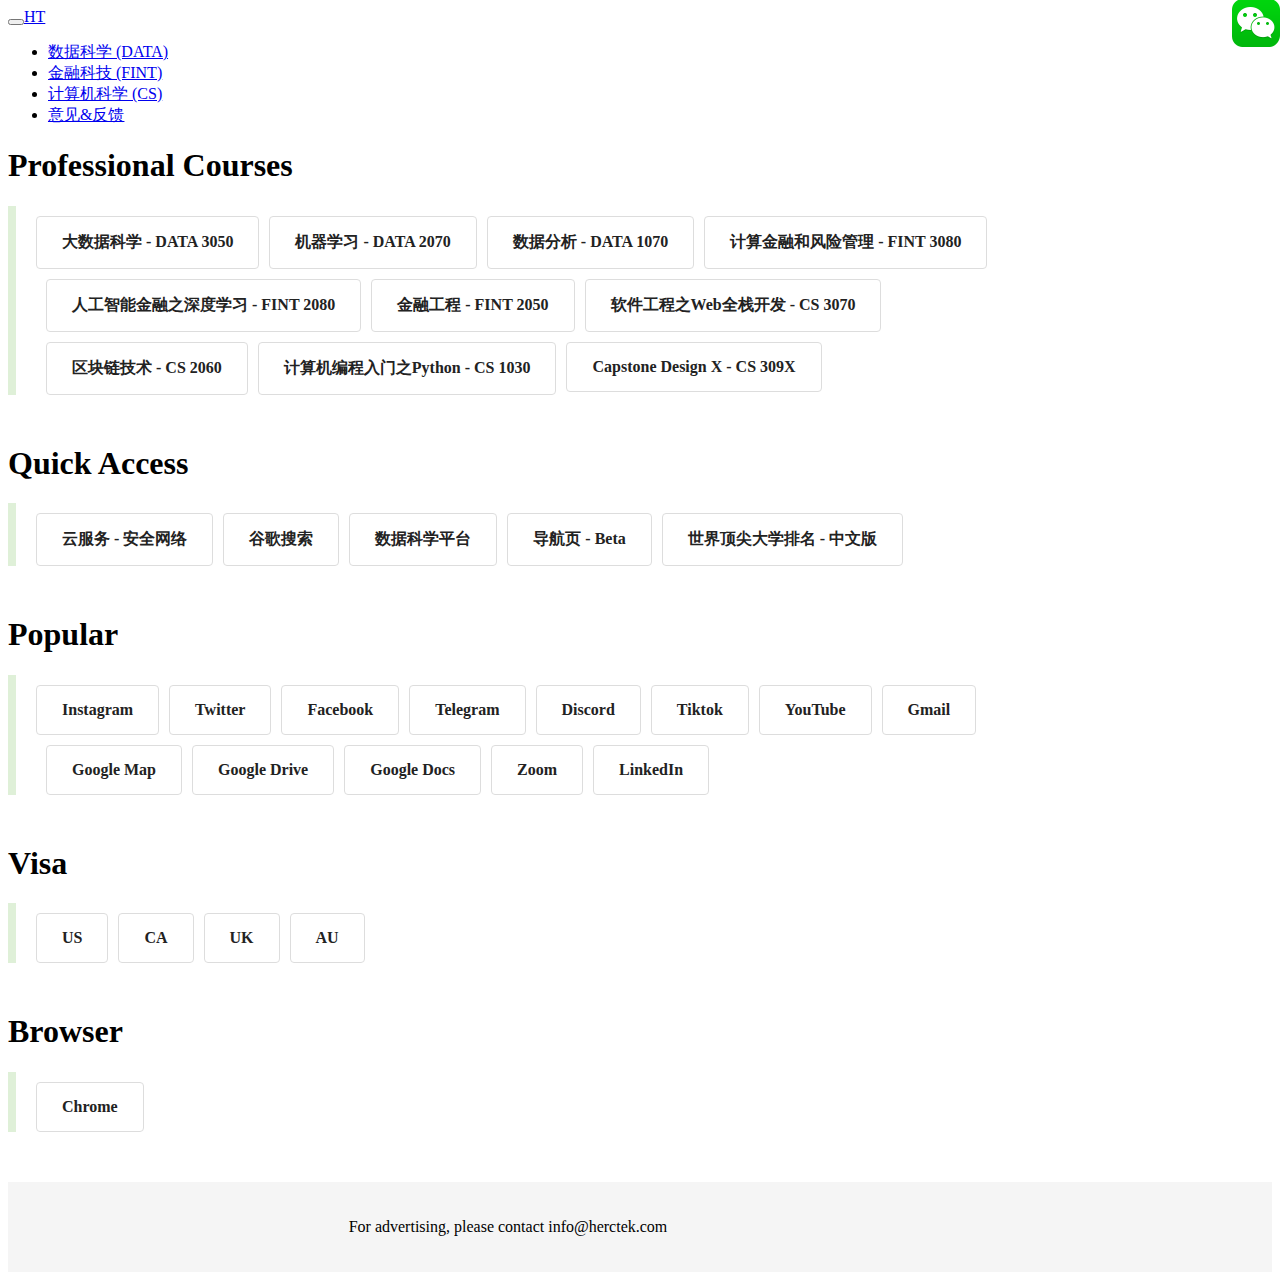
<file: index.html>
<!DOCTYPE html>
<html lang="en">

<head>
    <title>HT 教育科技</title>
    <link rel="shortcut icon" href="mobile/img/herctek.ico">
    <meta
        http-equiv="content-type"
        content="text/html; charset=utf-8"
    >
    <meta
        name="Keywords"
        content="HT"
    >
    <meta
        name="description"
        content="content"
    >
    <meta
        name="viewport"
        content="width=device-width,minimum-scale=1,maximum-scale=1,user-scalable=no"
    >
    <link
        href="https://ajax.aspnetcdn.com/ajax/bootstrap/2.3.2/css/bootstrap.min.css"
        rel="stylesheet"
    >
    <link
        rel="stylesheet"
        type="text/css"
        href="style-min.css"
    >
</head>
<script>
    if (/Mobi|Android|iPad|iPhone/i.test(navigator.userAgent) == true){
        window.location.replace("/mobile");
    };
        
    document.oncontextmenu = function () { return false; };
    document.onkeydown = function () {
        if ((window.event && window.event.keyCode == 123) || ((window.event) || (window.event.keycode == 67))) {
            event.keyCode = 0;
            event.returnValue = false;
            return false;
        }
    };
</script>
<body oncontextmenu=self.event.returnValue=false><a
        href="/"
        target="_blank"
        class="ribbon"
    ><img
            src="/pic/wechat.png"
            alt="Add me on Wechat"
        ></a>
    <div class="navbar navbar-inverse">
        <div class="navbar-inner">
            <div class="container"><button
                    type="button"
                    data-toggle="collapse"
                    data-target=".nav-collapse"
                    class="btn btn-navbar"
                ><span class="icon-bar"></span><span class="icon-bar"></span><span class="icon-bar"></span></button><a
                    href="/"
                    class="brand"
                >HT</a>
                <div class="nav-collapse collapse">
                    <ul class="nav">
                        <li><a href="https://en.wikipedia.org/wiki/Data_science" target="_blank">数据科学 (DATA)</a></li>
                        <li><a
                                href="https://en.wikipedia.org/wiki/Financial_technology"
                                target="_blank"
                            >金融科技 (FINT)</a></li>
                        <li><a
                                href="https://en.wikipedia.org/wiki/Computer_science"
                                target="_blank"
                            >计算机科学 (CS)</a></li>
                        <li><a
                                href="javascript:;"
                                data-toggle="feedback"
                            >意见&反馈</a></li>
                    </ul>
                </div>
            </div>
        </div>
    </div>
    <div class="container">
        <div
            id="Course"
            class="list-con"
        >
            <div class="page-header">
                <h1>Professional Courses</h1>
            </div>
            <div class="tags-list"><a
                    href="https://www.herctek.com/"
                    data-des="This course covers Big Data fundamentals including an overview of Hadoop MapReduce and Spark. Covers Cloud fundamentals and Big Data Analytics on Cloud-based platforms including an introduction to a specific Cloud platform such as Microsoft Azure, Amazon Web Services, or Google Cloud Platform along with common practices for this platform. Covers Cloud technologies to store and process structured, unstructured and semi-structured data. Covers Cloud-based implementation of Real-time Analytics and Machine Learning."
                    data-index="81"
                    target="_blank"
                    class="tag"
                >大数据科学 - DATA 3050 </a><a
                    href="https://www.herctek.com/"
                    data-des="Basic concepts and programming tools for handling and processing data. Includes data acquisition, cleaning data sources, application of machine learning techniques and data analysis techniques, large-scale computation on a computing cluster."
                    data-index="78"
                    target="_blank"
                    class="tag"
                >机器学习 - DATA 2070 </a><a
                    href="https://www.herctek.com/"
                    data-des="The objective of the course is to examine the construction of computational algorithms in solving financial problems, such as risk-aware decision-making, asset pricing, portfolio optimization and hedging. Considerable attention is devoted to the application of computational and programming techniques to financial, investment and risk management problems. Materials in this course are quantitative and computational in nature as well as analytical. Topics include mean-variance portfolio optimization, simulation (Monte Carlo) methods, scenario-based risk optimization, hedging, uncertainty modeling, asset pricing, simulating stochastic processes, and numerical solutions of differential equations. Python is the primary computational and modeling software used in this course, we also briefly describe other programming environments such as R, Matlab and C/C++ used in financial engineering. Practical aspects of financial and risk modeling, which are used by industry practitioners, are emphasized."
                    data-index="104"
                    target="_blank"
                    class="tag"
                >数据分析 - DATA 1070 </a><a
                    href="https://www.herctek.com/"
                    data-des="This course covers topics fundamental to data analytics and machine learning, including an introduction
                    to Python and common packages, probability and statistics, matrix representations and fundamental
                    linear algebra operations, basic algorithms and data structures, discrete math and continuous
                    optimization. "
                    data-index="82"
                    target="_blank"
                    class="tag"
                >计算金融和风险管理 - FINT 3080</a><a
                    href="https://www.herctek.com/"
                    data-des="In this course we’ll give an overview of several applications of machine learning to capital market forecasting and credit modeling, beginning with regressions, “shallow” layered machine learning models (e.g. Support Vector Machines, Random Forests), and ending with “deep” layered machine learning models (e.g. Long Short Term Memory Networks). Each model is discussed in detail as to what input variables and what architecture is used (rationale), how the model’s learning progress is evaluated and how machine learning scientists and capital market traders evaluate the model’s final performance so that by the end of the course, the students should be able to identify the main features of a machine learning model for capital market forecasting and to evaluate if it is likely to be useful and if it is structured efficiently in terms of inputs and outputs.

                    The course covers (but it is not limited to) the following subjects: Training and testing workflow: scaling, cross-validation pipelines. Gradient descent: mini-batch, stochastic. Financial metrics: profitability and risk. Financial feature engineering. Models: multivariate regression, logistic regression, support vector machines, principal component analysis, decision trees, random forests, k-means, and hierarchical clustering, Gaussian mixtures, MLPs, LSTMs, and auto-encoder neural networks. Applications: credit modeling, financial time-series forecasting, investment portfolio design, and spread trading, credit cycle regime identification."
                    data-index="108"
                    target="_blank"
                    class="tag"
                >人工智能金融之深度学习 - FINT 2080 </a><a
                    href="https://www.herctek.com/"
                    data-des="This course will focus on capital budgeting, financial optimization, and project evaluation models and their solution techniques. In particular, linear, non-linear, and integer programming models and their solutions techniques will be studied. The course will give students a background in modern capital budgeting and financial techniques that are relevant in practical engineering and commercial settings.

                    The course also presents two important topics in financial engineering: portfolio optimization and derivative pricing. These two topics are explored by the application of a number of mathematical tools, including linear programming, nonlinear programming, statistical analysis, and the theory of stochastic calculus."
                    data-index="60"
                    target="_blank"
                    class="tag"
                >金融工程 - FINT 2050 </a><a
                    href="https://www.herctek.com/"
                    data-des="You will learn Spring Boot, React, Elasticsearch, Cloud Platforms and Databases."
                    data-index="8"
                    target="_blank"
                    class="tag"
                >软件工程之Web全栈开发 - CS 3070 </a><a
                    href="https://www.herctek.com/"
                    data-des="Bitcoin is a particular implementation of Blockchain technology that has led to a disruptive “product”: a set of digital cryptocurrencies with the potential to compete with fiat currencies. This course will provide students with the concepts and mechanics of the Blockchain technologies starting from Bitcoin. This course is not focused on middleware software design per se, but on how the Blockchain middleware can serve as a platform that supports products (cryptocurrencies, tokens) and applications that are relevant for businesses and other users. Students become acquainted with the history and typology of Blockchain technologies; develop and apply a set of selection criteria for the evaluation of Blockchain consensus strengths, weaknesses and risks; trace a likely path for the adoption of Blockchain technologies-- beginning with the identification of processes where Blockchain ledgers lead to efficiencies, to the emergence of new business models where the use of cryptography is essential. For this reason, this course includes a gentle but complete introduction to cryptography that covers all the essentials from asymmetric encryption to “zero-knowledge-proof-of-knowledge” proofs.  On a practical level, participants acquire a concrete understanding of Blockchain technologies through the installation, operation and modification of a number of Blockchain technologies that operate in real-world testnet networks: starting from the operation/modification of a simple Bitcoin node; moving on to the operation of Bitcoin and Ethereum wallets, and to the operation/modification of Ethereum clients or DApps providing a business service, and ending with the trading of a cryptocurrency account."
                    data-index="8"
                    target="_blank"
                    class="tag"
                >区块链技术 - CS 2060 </a><a
                    href="https://www.herctek.com/"
                    data-des="Programming in a language such as Python. Elementary data types, lists, maps. Program structure: control flow, functions, classes, objects, methods. Algorithms and problem solving. Searching, sorting, and complexity. No prior programming experience required."
                    data-index="112"
                    target="_blank"
                    class="tag"
                >计算机编程入门之Python - CS 1030 </a><a
                    href="https://www.herctek.com/"
                    data-des="The capstone Project is a core component of this program, giving students real-world experience solving data challenges from organizations around the world."
                    data-index="24"
                    target="_blank"
                    class="tag"
                >Capstone Design X - CS 309X </a></div>

        </div>
        <div
            id="POP"
            class="list-con"
        >
            <div class="page-header">
                <h1>Quick Access</h1>
            </div>
            <div class="tags-list"><a
                    href="https://www.herctek.com/soon"
                    data-des="通过云服务加密您的流量，保护在使用公共Wi-Fi等场景下的安全"
                    data-index="26"
                    target="_blank"
                    class="tag"
                >云服务 - 安全网络 </a><a
                    href="https://www.google.com/"
                    data-des="Google搜索是由Google公司推出的一个互联网搜索引擎，它是互联网上最大、影响最广泛的搜索引擎"
                    data-index="40"
                    target="_blank"
                    class="tag"
                >谷歌搜索 </a><a
                    href="https://www.herctek.com/"
                    data-des="在线学习系统"
                    data-index="40"
                    target="_blank"
                    class="tag"
                >数据科学平台 </a><a
                    href="/mobile"
                    data-des="测试版导航页"
                    data-index="40"
                    target="_blank"
                    class="tag"
                >导航页 - Beta </a><a
                    href="https://www.amwur.org/cn"
                    data-des="专业的世界大学评级机构"
                    data-index="19"
                    target="_blank"
                    class="tag"
                >世界顶尖大学排名 - 中文版 </a></div>
        </div>
       
        <div
            id="Media"
            class="list-con"
        >
            <div class="page-header">
                <h1>Popular</h1>
            </div>
            <div class="tags-list"><a
                    href="https://www.instagram.com/"
                    data-des="Instagram最常见的简称为IG。 用户可以在Instagram上分享照片及视频，亦可查看其他用户的分享"
                    data-index="83"
                    target="_blank"
                    class="tag"
                >Instagram </a><a
                    href="https://twitter.com/"
                    data-des="一个微博客和社交网络服务平台"
                    data-index="107"
                    target="_blank"
                    class="tag"
                >Twitter </a><a
                    href="https://www.facebook.com/"
                    data-des="社交网络服务，最常见的简称为脸书"
                    data-index="84"
                    target="_blank"
                    class="tag"
                >Facebook </a><a
                    href="https://web.telegram.org/z/"
                    data-des="Telegram最常见的简称为TG，是跨平台的即时通信软件，户可以相互交换加密与自毁消息，发送照片、视频等所有类型文件。单个共享文件的大小限制2GB"
                    data-index="110"
                    target="_blank"
                    class="tag"
                >Telegram</a><a
                    href="https://discord.com/"
                    data-des="Discord最常见的简称为DC，是一款专为社群设计的免费网络实时通话软件与数字发行平台，主要针对游戏玩家、教育人士、朋友及商业人士，用户之间可以在软体的聊天频道通过消息、图片、视频和音频进行交流"
                    data-index="116"
                    target="_blank"
                    class="tag"
                >Discord </a><a
                    href="https://www.tiktok.com/"
                    data-des="抖音海外版"
                    data-index="85"
                    target="_blank"
                    class="tag"
                >Tiktok </a><a
                    href="http://www.youtube.com/"
                    data-des="YouTube最常见的简称为油管，美国Alphabet旗下的视频分享网站，是目前全球最大的视频搜索和分享平台，让用户上传、观看、分享及评论视频"
                    data-index="25"
                    target="_blank"
                    class="tag"
                >YouTube </a><a
                    href="https://mail.google.com/"
                    data-des="Gmail是Google公司发布的一个免费电子邮件服务，集成Google Drive等免费工具用于云存储办公等"
                    data-index="22"
                    target="_blank"
                    class="tag"
                >Gmail </a><a
                    href="https://www.google.com/maps"
                    data-des="谷歌地图"
                    data-index="21"
                    target="_blank"
                    class="tag"
                >Google Map </a><a
                    href="https://drive.google.com/"
                    data-des="谷歌推出的免费云存储服务"
                    data-index="87"
                    target="_blank"
                    class="tag"
                >Google Drive </a><a
                    href="https://www.google.com/docs"
                    data-des="谷歌文档是Google推出的文档处理器，能让多用户在线共同编辑Microsoft Word，Microsoft Excel和Microsoft PowerPoint"
                    data-index="4"
                    target="_blank"
                    class="tag"
                >Google Docs </a><a
                    href="https://zoom.us/"
                    data-des="专有视频对话软件。其免费方案支持最多100名与会者同时参与"
                    data-index="86"
                    target="_blank"
                    class="tag"
                >Zoom </a><a
                    href="https://www.linkedin.com/"
                    data-des="中文名为领英，是一款社交网络服务网站。完成注册后会自动产生和带入电子名片，专门为商业人士设立，堪称具有社群功能的在线履历始祖。不止求职者可在平台上更新自己的履历，企业或雇主也能发布职位。"
                    data-index="88"
                    target="_blank"
                    class="tag"
                >LinkedIn </a></div>
        </div>

        <div
        id="visa"
        class="list-con"
    >
        <div class="page-header">
            <h1>Visa</h1>
        </div>
        <div class="tags-list"><a
                href="https://ceac.state.gov/ceac/"
                data-des="美国政府官网"
                data-index="85"
                target="_blank"
                class="tag"
            >US </a><a
                href="https://www.canada.ca/en/immigration-refugees-citizenship.html"
                data-des="加拿大政府官网"
                data-index="87"
                target="_blank"
                class="tag"
            >CA </a><a
                href="https://www.gov.uk/apply-to-come-to-the-uk"
                data-des="英国政府官网"
                data-index="86"
                target="_blank"
                class="tag"
            >UK </a><a
                href="https://immi.homeaffairs.gov.au/"
                data-des="澳洲政府官网"
                data-index="88"
                target="_blank"
                class="tag"
            >AU </a></div>
    </div>

        <div
            id="Browser"
            class="list-con"
        >
            <div class="page-header">
                <h1>Browser</h1>
            </div>
            <div class="tags-list"><a
                    href="https://www.google.com/intl/zh-CN/chrome/"
                    data-des="谷歌浏览器"
                    data-index="64"
                    target="_blank"
                    class="tag"
                >Chrome </a></div>
        </div>

    </div>
    <div class="footer">
        <div class="container">
            <p>For advertising, please contact info@herctek.com</p>
        </div>
    </div>
    <script src="https://ajax.aspnetcdn.com/ajax/jQuery/jquery-1.8.0.js"></script>
    <script src="https://ajax.aspnetcdn.com/ajax/bootstrap/2.3.2/bootstrap.min.js"></script>
    <script
        type="text/javascript"
        src="app-min.js"
    ></script>
</body>

</html>
</file>
<file: style-min.css>
h2 {
    font-size: 18px
}

h3 {
    font-size: 16px
}

.tooltip {
    font-family: Tahoma, Verdana, STHeiTi, simsun, sans-serif;
    font-size: 13px
}

.navbar-inner {
    -webkit-border-radius: 0;
    -moz-border-radius: 0;
    border-radius: 0
}

.navbar {
    margin-bottom: 0
}

.ribbon {
    position: absolute;
    top: -1px;
    right: 0
}

.container {
    width: 1000px
}

.footer {
    text-align: center;
    padding: 20px 0;
    background-color: whiteSmoke
}

.footer .totalCount {
    font-size: 16px;
    color: #000;
    font-weight: 700
}

.tag {
    overflow: hidden
}

.header {
    border-right: 1px solid #E1E1E8;
    border-bottom: 1px solid #E1E1E8;
    width: 150px;
    background-color: #F7F7F9
}

.content {
    border-bottom: 1px solid #E1E1E8
}

.header h2 {
    padding: 10px;
    text-align: center
}

.tag-detail {
    padding: 10px;
    border: 2px solid #ddd;
    -webkit-border-radius: 4px;
    -moz-border-radius: 4px;
    border-radius: 4px
}

.page-header {
    margin-bottom: 0;
    padding-bottom: 0
}

.tags-list {
    margin-left: 0;
    margin-bottom: 50px;
    padding-left: 20px;
    overflow: hidden;
    border-left: 8px solid #dff0d8
}

.tags-list a+a {
    margin-left: 10px
}

.tags-list a:hover {
    color: #468847;
    background-color: #dff0d8;
    border: 1px solid #d6e9c6
}

.tags-list a {
    display: inline-block;
    float: left;
    text-decoration: none;
    margin-top: 10px;
    padding: 15px 25px;
    font-size: 16px;
    font-weight: 700;
    color: #222;
    text-align: center;
    border: 1px solid #ddd;
    -webkit-border-radius: 4px;
    -moz-border-radius: 4px;
    border-radius: 4px
}

.popover {
    position: absolute;
    top: 0;
    left: 0;
    z-index: 1010;
    display: none;
    max-width: 600px;
    padding: 1px;
    min-height: 350px;
    text-align: left;
    white-space: normal;
    background-color: #fff;
    border: 1px solid #ccc;
    border: 1px solid rgba(0, 0, 0, .2);
    -webkit-border-radius: 6px;
    -moz-border-radius: 6px;
    border-radius: 6px;
    -webkit-box-shadow: 0 5px 10px rgba(0, 0, 0, .2);
    -moz-box-shadow: 0 5px 10px rgba(0, 0, 0, .2);
    box-shadow: 0 5px 10px rgba(0, 0, 0, .2);
    -webkit-background-clip: padding-box;
    -moz-background-clip: padding;
    background-clip: padding-box
}

@media screen and (min-width:1440px) {}

@media screen and (max-width:1200px) {}

@media screen and (min-width:951px) and (max-width:1200px) {}

@media screen and (max-width:950px) {}

@media screen and (min-width:801px) and (max-width:950px) {}

@media screen and (min-width:800px) {}

@media screen and (max-width:640px) {}

@media screen and (max-width:320px) {
    .ribbon {
        display: none
    }

    .navbar .brand {
        text-align: center;
        display: block;
        width: 100%;
        padding: 3px 0;
        margin-left: 0;
        float: none;
        color: #FFF
    }

    .nav-collapse.collapse {
        overflow: visible
    }

    .navbar .nav {
        margin: 0 auto;
        float: none
    }

    .header {
        background-color: #F7F7F9;
        border: 1px solid #E1E1E8
    }

    .header h2 {
        border: 0;
        width: 46px;
        font-size: 20px
    }

    .container {
        width: auto
    }
}
</file>
